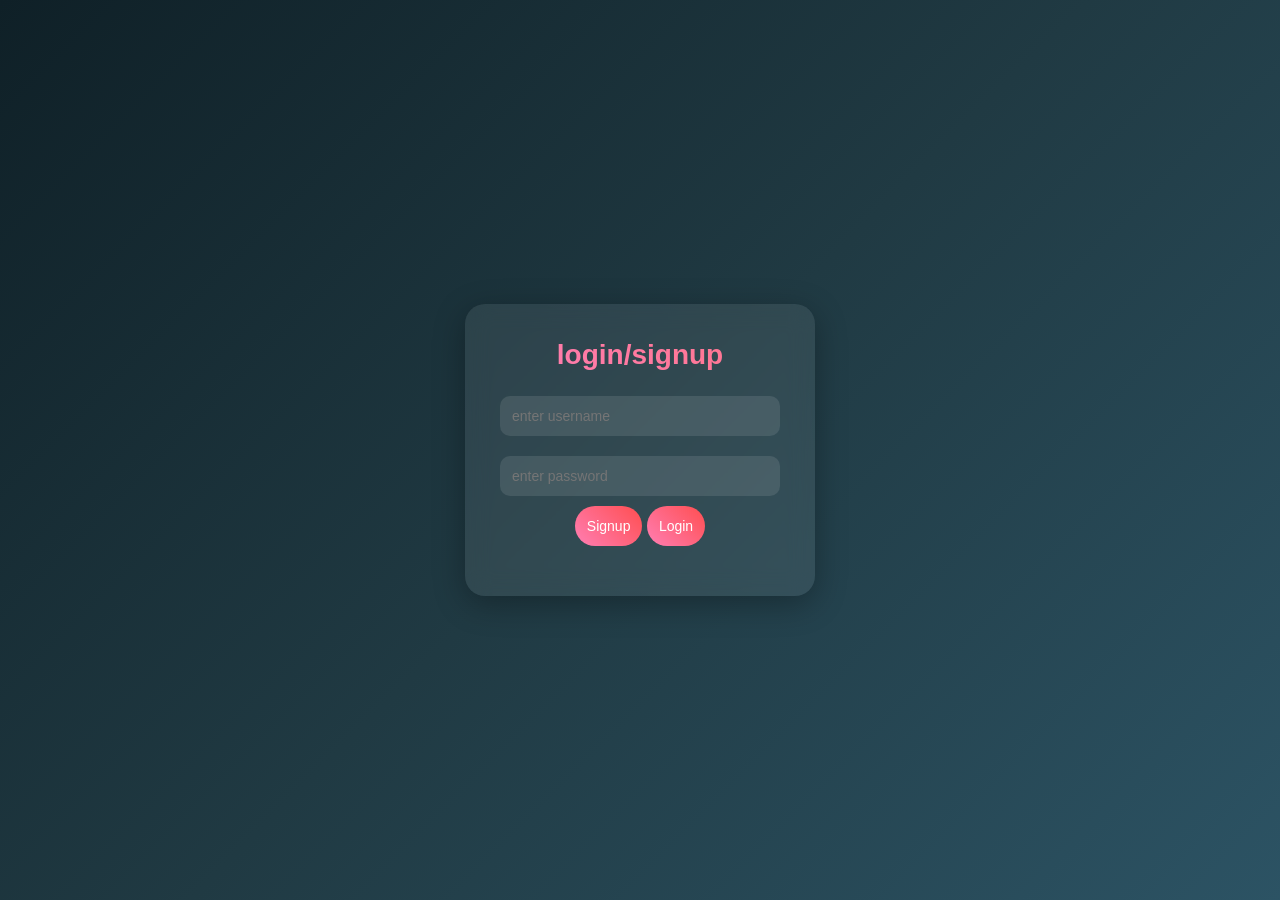
<file: index.html>
<!DOCTYPE html>
<html>
    <head>
        <title>InterviewPrep AI</title>
        <link rel="stylesheet" href="style.css">

    </head>
    <body>
        <script>
            if(localStorage.getItem("isLoggedIn")!=="true"){
                window.location.href="auth.html"
            }
        </script>
        <div class="container">
            <h1>InterviewPrep AI</h1>
            <p>Your personal space to practice,improve and succed in every interview.</p>
            <label>Select category</label>
            <select id="category">
                <option value="js">JavaScript</option>
                <option value="hr">HR</option>
            </select>
            <br><br>
            <button onclick="start()">Start Interview</button>
            <button onclick="logout()">Logout</button>


        </div>
        <script src="script.js"></script>
    </body>
</html>
</file>
<file: style.css>
/* RESET */
* {
  margin: 0;
  padding: 0;
  box-sizing: border-box;
  font-family: 'Poppins', sans-serif;
}

/* BODY */
body {
  height: 100vh;
  background: linear-gradient(135deg, #0f2027, #203a43, #2c5364);
  display: flex;
  justify-content: center;
  align-items: center;
  color: white;
}

/* CONTAINER */
.container {
    width: 350px;
  text-align: center;
  padding: 35px;
  border-radius: 20px;
  background: rgba(255, 255, 255, 0.08);
  backdrop-filter: blur(12px);
  box-shadow: 0 8px 32px rgba(0,0,0,0.3);
  animation: fadeIn 0.8s ease;
}

/* HEADING */
h1 {
  font-size: 28px;
  margin-bottom: 15px;
  background: linear-gradient(45deg, #ff7eb3, #ff758c);
  -webkit-background-clip: text;
  -webkit-text-fill-color: transparent;
  color: #ff7eb3;
}

/* PARAGRAPH */
p {
  font-size: 14px;
  opacity: 0.8;
  margin-bottom: 15px;
}
/*input box*/
input{
    width: 100%;
    padding: 12px;
    margin: 10px 0;
    border-radius: 10px;
    border: none;
    outline: none;
    font-size: 14px;
    background: rgba(255, 255, 255, 0.1);
    color: white;
    transition: 0.3s;
}
input:focus{
    box-shadow: 0 0 10px #ff7eb3;
}

/* BUTTON */
button {
    
    
  padding: 12px;
  border-radius: 20px;
  border: none;
  background: linear-gradient(45deg, #ff7eb3, #ff4e50);
  color: white;
  font-size: 14px;
  cursor: pointer;
  transition: 0.3s;
}
.button-group {
  display: flex;
  gap: 10px;
  margin-top: 15px;
}



.button-group button {

  flex: 1;

}

/* BACK BUTTON */

button.back {

  background: #444;

}

/* AUTH PAGE SPECIAL */

body.auth-page .button-group {

  display: block;

}

body.auth-page button {

  width: 100%;

  margin: 8px 0;

}

body.auth-page button:first-of-type {

  background: linear-gradient(45deg, #00c853, #69f0ae);

}

body.auth-page button:last-of-type {

  background: linear-gradient(45deg, #2979ff, #82b1ff);

}

/* HOVER */

button:hover {

  transform: scale(1.05);
  box-shadow: 0 0 12px #ff7eb3;
}
#question{
    font-size: 16px;
    margin: 15px 0;
    padding: 15px;
    
    background: rgba(255, 255, 255, 0.05);
    border-radius: 15px;
    
}
#timer{
    font-size: 16px;
    font-weight: bold;
    margin: 10px 0;
    background: #ff7eb3;
    padding: 6px;
    border-radius: 8px;
}
.progress-container {
  width: 100%;
  height: 8px;
  background: rgba(255,255,255,0.1);
  border-radius: 10px;
  margin-bottom: 20px;
  overflow: hidden;
}

.progress-bar {
  height: 100%;
  width: 0%;
  background: linear-gradient(45deg, #ff7eb3, #ff4e50);
  transition: width 0.4s ease;
}

/*dropdown*/
select{
    padding: 12px;
    border-radius: 10px;
    border: 2px solid #ff7eb3;
    outline: none;
    border: none;
    width: 100%;
    margin-top: 10px;
    font-size: 14px;
    margin: 10px 0;

/*glass effect*/
    background: linear-gradient(45deg,#ff7eb3,#ff4e50);
    color: white;
    font-weight: bold;
    
 /*smooth feel*/
     transition: 0.3s;
     cursor: pointer;   
    box-shadow: 0 0 10px rgba(255,126,179,0.6)

}
select:hover{
    transform: scale(1.03);
    
}
select option{
    background: #222;
    color: white;
}
/*back button special*/
button.back{
    background: #444;
}
select option{
    background: #222;
    color: white;
}
label{
    font-size: 14px;
    opacity: 0.6;
}
/*question text*/


#scoreText {
  font-size: 22px;
  font-weight: bold;
  margin: 20px 0;
  color: #ff7eb3;
}
/* BUBBLE BASE */
#bubble {
  position: fixed;
  top: 20px;
  right: 20px;

  padding: 10px 20px;
  border-radius: 20px;

  color: white;
  font-size: 14px;
  font-weight: bold;

  display: none;
}


/* SUCCESS */
#bubble.correct {
      background: green;
}

/* ERROR */
#bubble.wrong {
  background: red;
}
#timer{
    font-size: 18px;
    font-weight: bold;
    margin: 10px 0;
    background: #ff7eb3;
    padding: 8px;
    border-radius: 10px;
}/* ANIMATION */
@keyframes fadeIn {
  from {
    opacity: 0;
    transform: translateY(20px);
  }
  to {
    opacity: 1;
    transform: translateY(0);
  }
}
</file>
